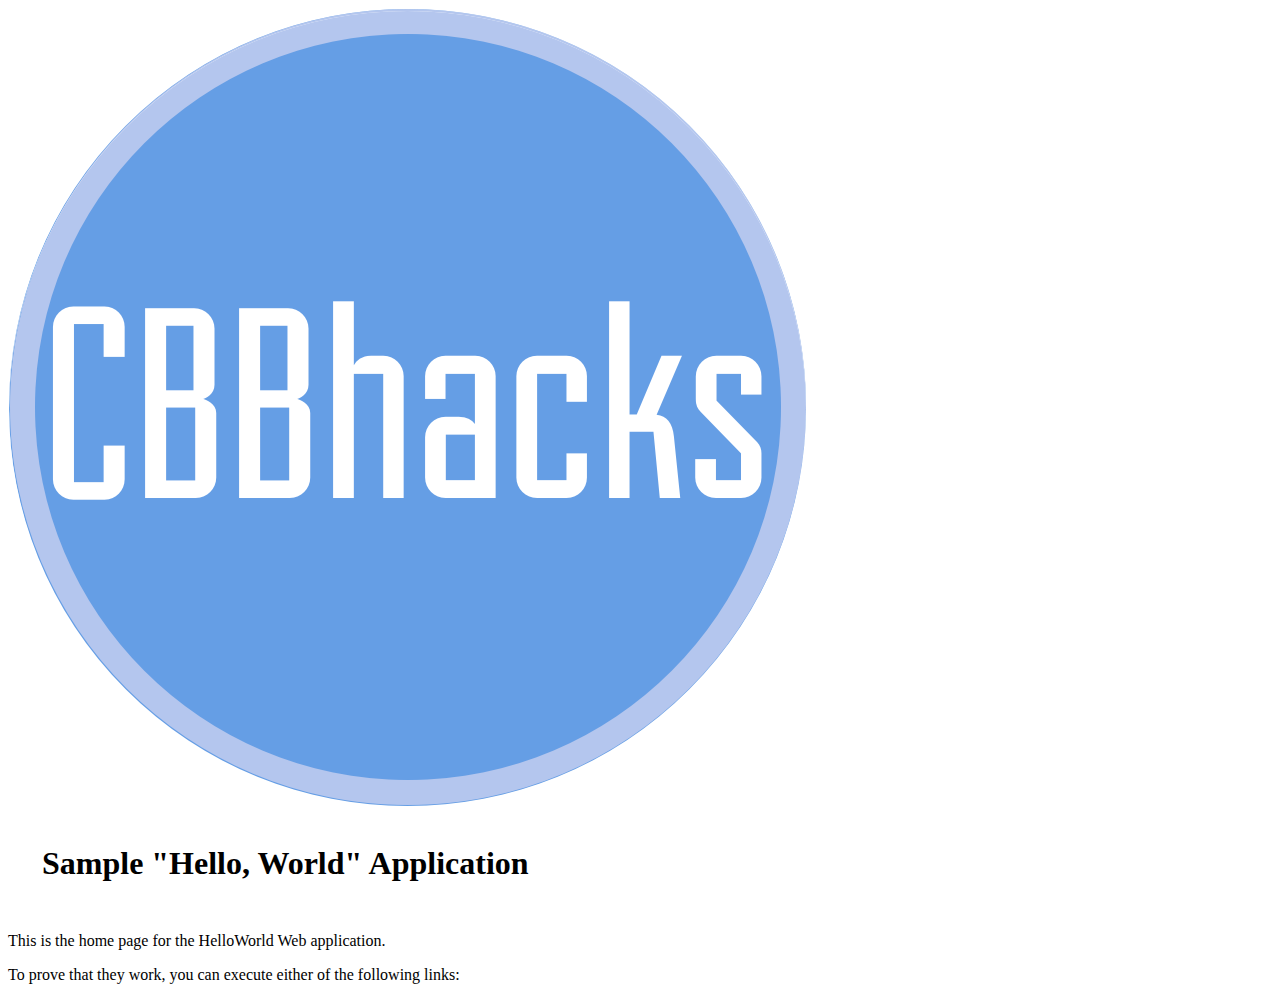
<file: C-Server/simple/index.html>
<!DOCTYPE html PUBLIC "-//W3C//DTD XHTML 1.0 Strict//EN"
      "http://www.w3.org/TR/xhtml1/DTD/xhtml1-strict.dtd">
<!--INCLUDESTART="INCLUDES/HEAD.TXT"-->

<html>
  <head>
    <title>Sample "Hello, World" Application</title>
  </head>
  <body bgcolor=white>
<img src="cbb.png">
    <table border="0" cellpadding="10">
      <tr>
        <td>
       
        </td>
        <td>
          <h1>Sample "Hello, World" Application</h1>
        </td>
      </tr>
    </table>

    <p>This is the home page for the HelloWorld Web application. </p>
    <p>To prove that they work, you can execute either of the following links:
    <ul>
     
    </ul>

  </body>
</html>
</file>
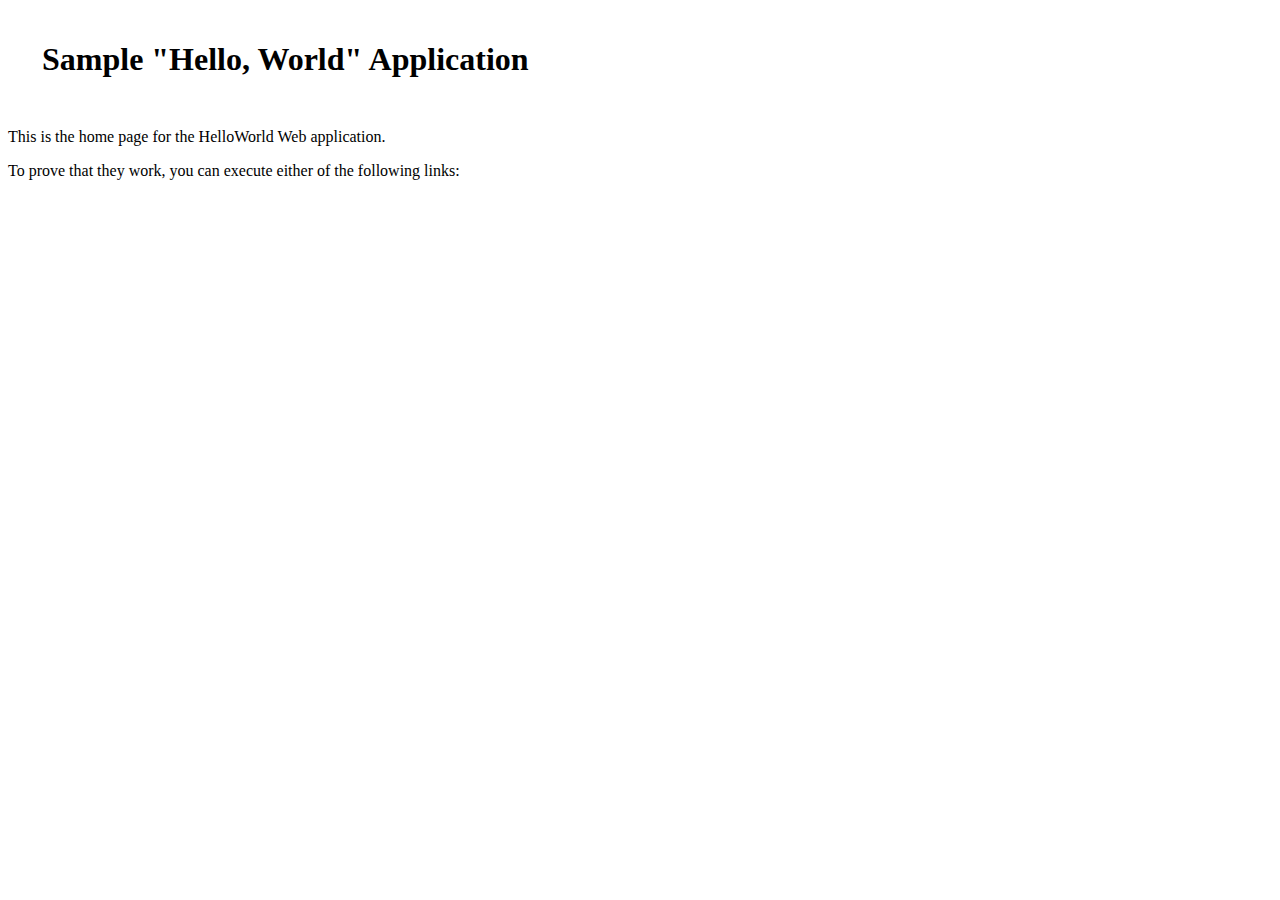
<file: C-Server/hello.html>
<!DOCTYPE html PUBLIC "-//W3C//DTD XHTML 1.0 Strict//EN"
      "http://www.w3.org/TR/xhtml1/DTD/xhtml1-strict.dtd">
<!--INCLUDESTART="INCLUDES/HEAD.TXT"-->

<html>
  <head>
    <title>Sample "Hello, World" Application</title>
  </head>
  <body bgcolor=white>

    <table border="0" cellpadding="10">
      <tr>
        <td>
       
        </td>
        <td>
          <h1>Sample "Hello, World" Application</h1>
        </td>
      </tr>
    </table>

    <p>This is the home page for the HelloWorld Web application. </p>
    <p>To prove that they work, you can execute either of the following links:
    <ul>
     
    </ul>

  </body>
</html>
</file>
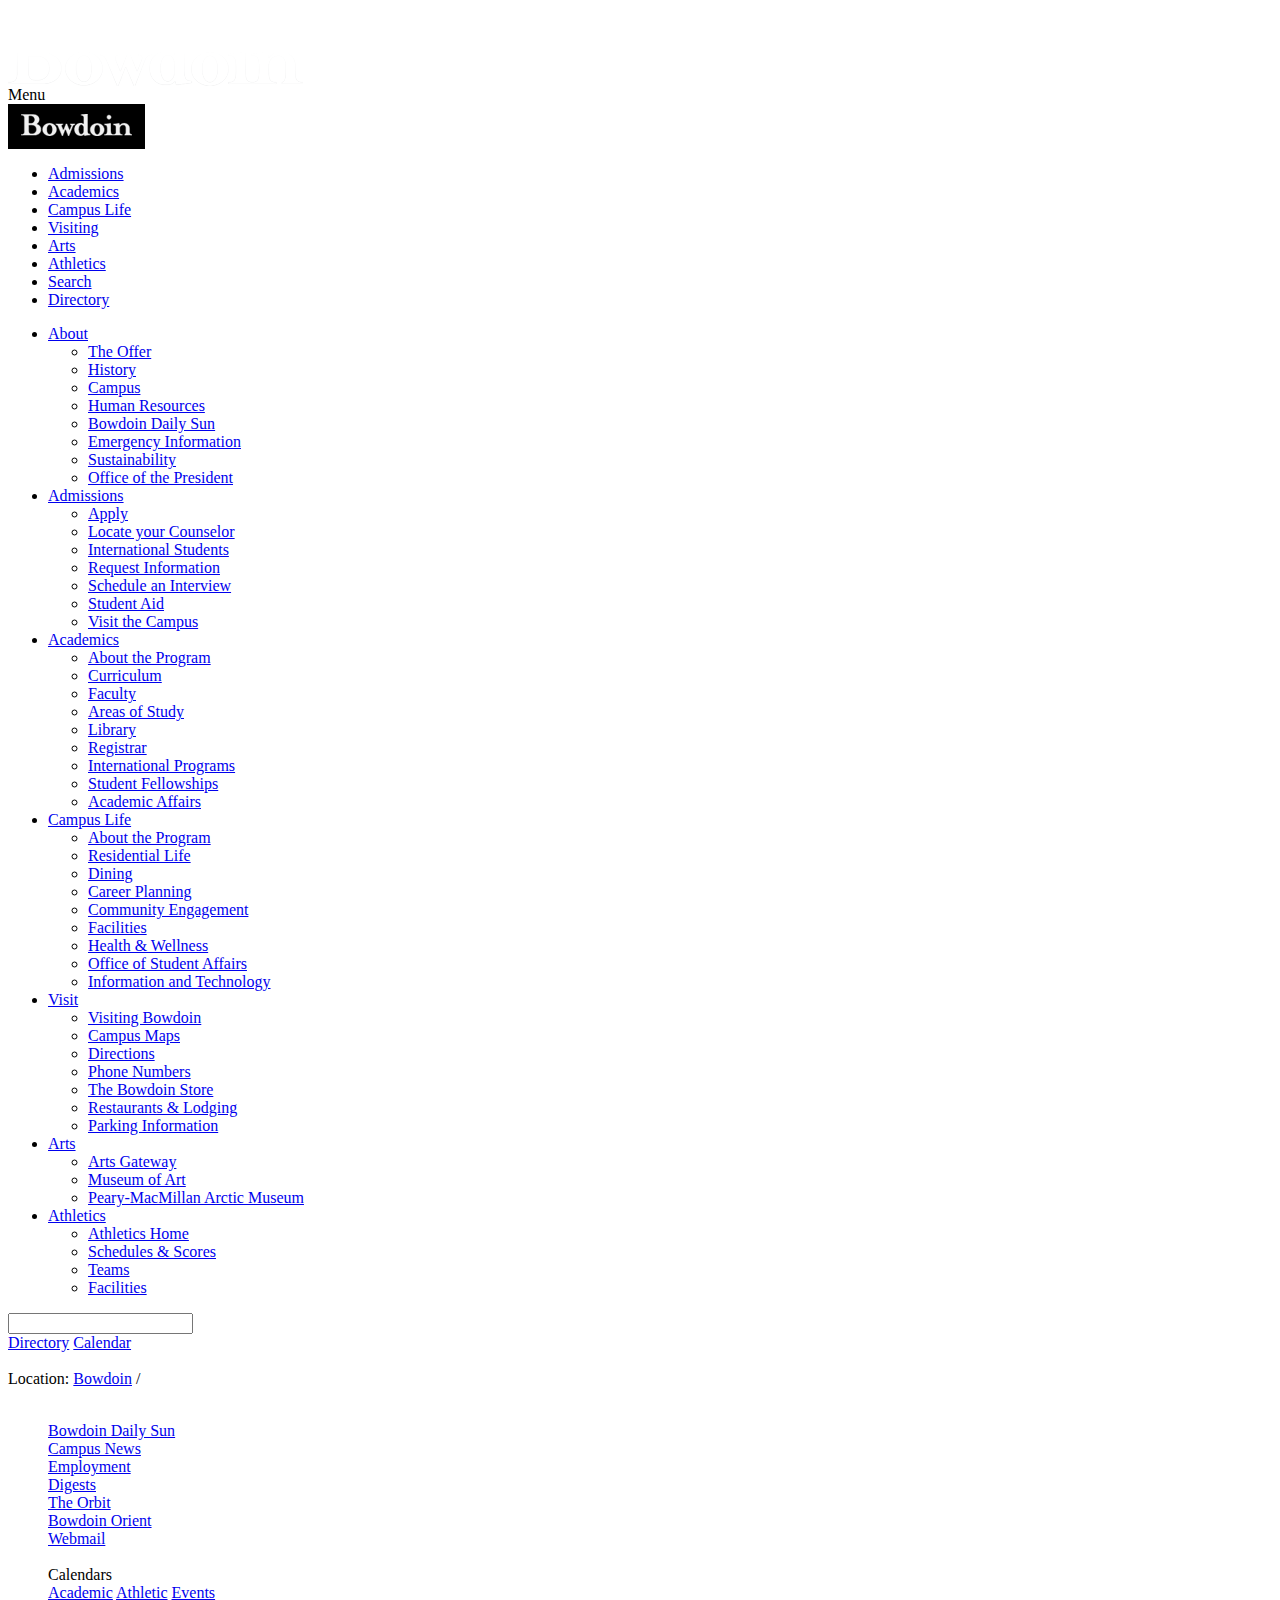
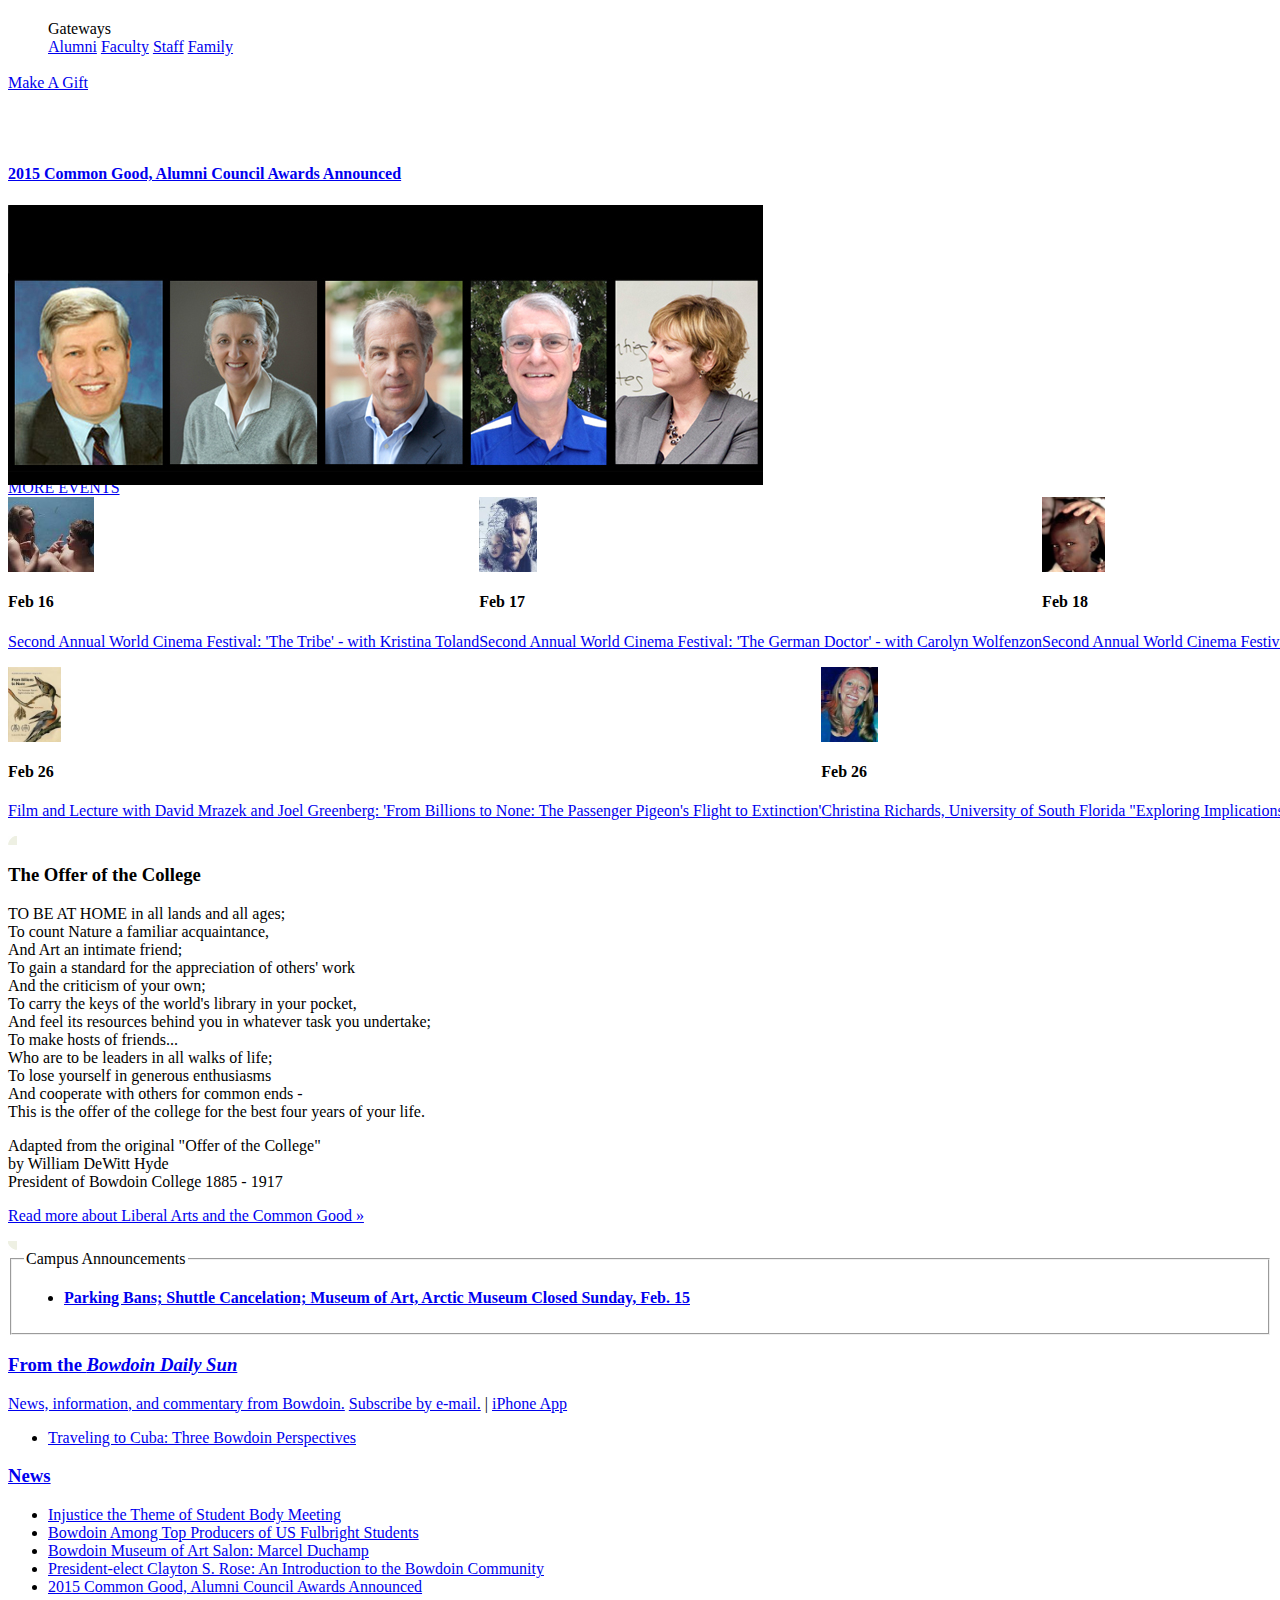
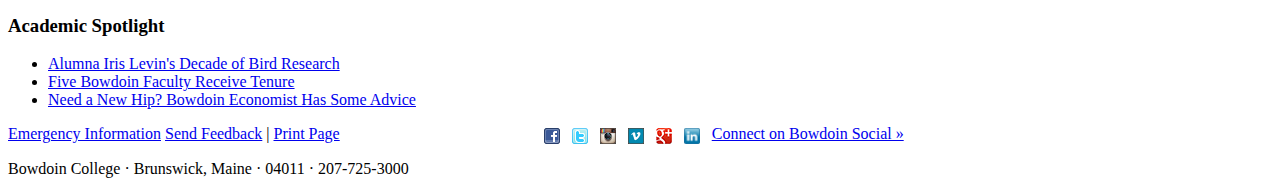
<file: C-Server/site/Bowdoin.html>
<!DOCTYPE html PUBLIC "-//W3C//DTD XHTML 1.0 Transitional//EN" "http://www.w3.org/TR/xhtml1/DTD/xhtml1-transitional.dtd">
<!-- saved from url=(0023)http://www.bowdoin.edu/ -->
<html xmlns="http://www.w3.org/1999/xhtml" lang="en" xml:lang="en"><head><meta http-equiv="Content-Type" content="text/html; charset=UTF-8">



<title>Bowdoin College</title>
<meta content="Bowdoin, College, Maine,college,liberal arts,liberal-arts,african american studies,womens studies,environmental studies,polar bears,summer music festival,theater,brunswick,near lewiston,near boston,new england,northeast, arctic, arctic studies, NeuroScience" name="keywords">
<meta content="Bowdoin College: a nationally renowned college of liberal arts and science in Maine" name="description"><meta property="fb:page-id" content="16279648193">




<!--[if lt IE 7.]>
<style type="text/css">
@import "/includes/css/base-2008-IE-repairs.css"; 
</style>
<![endif]-->
<meta http-equiv="imagetoolbar" content="no">








<!--
  jCarousel library
-->




<meta content="4TKo4NNP-rSKILFkn0-S8DPQYis" name="alexaVerifyID">
<meta content="no-cache" http-equiv="pragma">

<script type="text/javascript">
            <!--
$(function() {
    $('#slideshow1')
        .after('<div id="slideshow-nav"><\/div>')
        .cycle({
            fx: 'fade',
            speed: 1000,
            timeout:6500,
            pause:1,
            pager:'#slideshow-nav',
            height:'281px' 
        });
}); 
//-->
        </script>
<!--[if lt IE 7]>
<style type="text/css">
@import "/includes/css/home-v4-IE-repairs.css";
</style>
<![endif]-->
<style type="text/css">/*<![CDATA[*/



/*]]>*/</style>
<style id="style-1-cropbar-clipper">/* Copyright 2014 Evernote Corporation. All rights reserved. */
.en-markup-crop-options {
    top: 18px !important;
    left: 50% !important;
    margin-left: -100px !important;
    width: 200px !important;
    border: 2px rgba(255,255,255,.38) solid !important;
    border-radius: 4px !important;
}

.en-markup-crop-options div div:first-of-type {
    margin-left: 0px !important;
}
</style></head>
<body id="home" data-feedly-mini="yes" gram-dict="true" style="zoom: 1;">
<div id="shadowboxer">
<div id="column-1">
    <div class="sixcolumn-trans">
            <br>  <div class="header-wordmark">
                    <a href="./Bowdoin College.html">
                        <img src="./bowdoin-wordmark-295x60.png">
                    </a>
                </div>
                <div class="m-header-wordmark">
                <div id="m-menu">Menu</div>
                    <a href="./Bowdoin College.html">
                        <img src="./bowdoin-college.gif">
                    </a>
                    <div id="m-nav">


<ul id="m-drop">
                        <li><a href="http://www.bowdoin.edu/admissions">Admissions</a></li>
 <li><a href="http://www.bowdoin.edu/academics">Academics</a></li>
 <li><a href="http://www.bowdoin.edu/campus-life">Campus Life</a></li>
 <li><a href="http://www.bowdoin.edu/visiting">Visiting</a></li>
 <li><a href="http://www.bowdoin.edu/arts">Arts</a></li>
 <li><a href="http://athletics.bowdoin.edu/">Athletics</a></li>
<li><a href="http://search.bowdoin.edu/">Search</a></li>
<li><a href="http://www.bowdoin.edu/BowdoinDirectory">Directory</a></li>
</ul>

                    </div>
                </div>
            </div>
<div class="sixcolumn-navigation">
                <ul class="nav">
                    <li class="dropdown">
                         <a href="http://www.bowdoin.edu/about">About</a>
          <ul>
                            <li>
                                <a href="http://www.bowdoin.edu/about/purpose/index.shtml">The Offer</a>
                            </li>
                            <li>
                                <a href="http://www.bowdoin.edu/about/history/index.shtml">History</a>
                            </li>
                            <li>
                                <a href="http://www.bowdoin.edu/about/place/index.shtml">Campus</a>
                            </li>
                            <li>
                                <a href="http://www.bowdoin.edu/hr">Human Resources</a>
                            </li>
                            <li>
                                <a href="http://www.bowdoindailysun.com/">Bowdoin Daily Sun</a>
                            </li>
                              <li>
                                <a href="http://www.bowdoin.edu/security/">Emergency Information</a>
                            </li>
                       <li>
                                <a href="http://www.bowdoin.edu/sustainability">Sustainability</a>
                            </li>
                            <li>
                                <a href="http://www.bowdoin.edu/president">Office of the President</a>
                            </li>
                        </ul>
                    </li>
                
                
                
                
                    <li class="dropdown">
                        <a href="http://www.bowdoin.edu/admissions">Admissions</a>
                        <ul>
                            <li>
                                <a href="http://www.bowdoin.edu/admissions/apply/index.shtml">Apply</a>
                            </li>
                            <li>
                                <a href="http://www.bowdoin.edu/admissions/contact/index.shtml">Locate your Counselor</a>
                            </li>
                            <li>
                                <a href="http://www.bowdoin.edu/admissions/apply/international-students.shtml">International Students</a>
                            </li>
                            <li>
                                <a href="http://www.bowdoin.edu/admissions/request-information/index.shtml">Request Information</a>
                            </li>
                            <li>
                                <a href="http://www.bowdoin.edu/admissions/visit/interviewing.shtml">Schedule an Interview</a>
                            </li>
                            <li>
                                <a href="http://www.bowdoin.edu/studentaid/index.shtml">Student Aid</a>
                            </li>
                            <li>
                                <a href="http://www.bowdoin.edu/admissions/visit/index.shtml">Visit the Campus</a>
                            </li>
                        </ul>
                    </li>
                    <li class="dropdown">
                        <a href="http://www.bowdoin.edu/academics">Academics</a>
                        <ul>
                            <li>
                                <a href="http://www.bowdoin.edu/academics/index.shtml">About the Program</a>
                            </li>
                            <li>
                                <a href="http://www.bowdoin.edu/academics/curriculum/index.shtml">Curriculum</a>
                            </li>
                            <li>
                                <a href="http://www.bowdoin.edu/academics/faculty/index.shtml">Faculty</a>
                            </li>
                            <li>
                                <a href="http://www.bowdoin.edu/academics/departments-programs/">Areas of Study</a>
                            </li>
                                <li>
                                <a href="http://library.bowdoin.edu/">Library</a>
                            </li>
                            <li>
                                <a href="http://www.bowdoin.edu/registrar/index.shtml">Registrar</a>
                            </li>
                            <li>
                                <a href="http://www.bowdoin.edu/international/index.shtml">International Programs</a>
                            </li>
                            <li>
                                <a href="http://www.bowdoin.edu/student-fellowships/index.shtml">Student Fellowships</a>
                            </li>
                                 <li>
                                <a href="http://www.bowdoin.edu/academic-affairs/index.shtml">Academic Affairs</a>
                            </li>
                 
                       
                        </ul>
                    </li>
                    <li class="dropdown">
                        <a href="http://www.bowdoin.edu/campus-life">Campus Life</a>
                        <ul>
                            <li>
                                <a href="http://www.bowdoin.edu/campus-life/index.shtml">About the Program</a>
                            </li>
                            <li>
                                <a href="http://www.bowdoin.edu/reslife/index.shtml">Residential Life</a>
                            </li>
                            <li>
                                <a href="http://www.bowdoin.edu/dining">Dining</a>
                            </li>
                            <li>
                                <a href="http://www.bowdoin.edu/cpc">Career Planning</a>
                            </li>
                  
                            <li>
                                <a href="http://www.bowdoin.edu/mckeen-center">Community Engagement</a>
                            </li>
                                    <li>
                                <a href="http://www.bowdoin.edu/facilities">Facilities</a>
                            </li>
                         
                            <li>
                                <a href="http://www.bowdoin.edu/campus-life/wellness/index.shtml">Health &amp; Wellness</a>
                            </li>
                            <li>
                                <a href="http://www.bowdoin.edu/studentaffairs">Office of Student Affairs</a>
                  
                            </li>
                            <li>
                                <a href="http://www.bowdoin.edu/it">Information and Technology</a>
                            </li>
                                                    
                            
                        </ul>
                    </li>
                    <li class="dropdown">
                        <a href="http://www.bowdoin.edu/visiting">Visit</a>
                        <ul>
                            <li>
                                <a href="http://www.bowdoin.edu/about/visiting/index.shtml">Visiting Bowdoin</a>
                            </li>
                        
                            <li>
                                <a href="http://www.bowdoin.edu/about/campus/maps/index.shtml">Campus Maps</a>
                            </li>
                            <li>
                                <a href="http://www.bowdoin.edu/about/visiting/directions.shtml">Directions</a>
                            </li>
                            <li>
                                <a href="http://www.bowdoin.edu/directory/frequently-sought-numbers.shtml">Phone Numbers</a>
                            </li>
                            <li>
                                <a href="http://store.bowdoin.edu/">The Bowdoin Store</a>
                            </li>
                            <li>
                                <a href="http://www.bowdoin.edu/about/visiting/where-to-stay.shtml">Restaurants &amp; Lodging</a>
                            </li>
                            <li>
                                <a href="http://www.bowdoin.edu/security/parking/faculty-staff-visitor-information.shtml">Parking Information</a>
                            </li>
                        </ul>
                    </li>
                    <li class="dropdown">
                        <a href="http://www.bowdoin.edu/arts">Arts</a>
                        <ul>
                         <li>
                                <a href="http://www.bowdoin.edu/arts">Arts Gateway</a>
                            </li>
                            <li>
                                <a href="http://www.bowdoin.edu/art-museum/index.shtml">Museum of Art</a>
                            </li>

                            <li>
                                <a href="http://www.bowdoin.edu/arctic-museum/index.shtml">Peary-MacMillan Arctic Museum</a>
                            </li>
                        </ul>
                    </li>
                    <li class="dropdown">
                        <a href="http://athletics.bowdoin.edu/landing/index">Athletics</a>
                        
                        <ul>
                        
                                                
                            <li>
                                <a href="http://athletics.bowdoin.edu/landing/index">Athletics Home</a>
                            </li>
                            <li>
                                <a href="http://athletics.bowdoin.edu/composite">Schedules &amp; Scores</a>
                            </li>
                            <li>
                                <a href="http://athletics.bowdoin.edu/teams">Teams</a>
                            </li>
                            <li>
                                <a href="http://athletics.bowdoin.edu/facilities-list">Facilities</a>
                            </li>
                        </ul>
                        
                    </li>
                </ul>
<div id="navsrch">
                    <form action="http://search.bowdoin.edu/search" method="get" name="s">
<!--
                    <form action="http://www.bowdoin.edu/sgap.shtml" method="get" name="s">
-->
                        <input type="text" alt="Search Bowdoin" id="search-field" name="q">
                        <input name="site" type="hidden" value="bowdoin-www-root">
                        <input name="client" type="hidden" value="bowdoin-www-root">
<!--                        <input name="proxystylesheet" type="hidden" value="halloween7"/> -->
                        <input name="proxystylesheet" type="hidden" value="bowdoin-www-root"> 
                        <input name="output" type="hidden" value="xml-no-dtd">
                        <input type="submit" style="display: none;">
                    </form>
                </div>
                <div id="navdirhlp">
                    <a href="http://www.bowdoin.edu/directory">Directory</a>
                    <a href="http://www.bowdoin.edu/calendar">Calendar</a>
                </div>
            </div>
            <div style="clear: both;"></div><br>
<div id="crumb">Location: <a href="./Bowdoin College.html">Bowdoin</a> <a href="http://www.bowdoin.edu/index.shtml"></a> /</div>
<div id="section-header">
<div id="head-left">
<div id="gates">
<dl>
<dd><br>
</dd>
<dd><a href="http://www.bowdoindailysun.com/">Bowdoin Daily Sun</a></dd>
<dd><a href="http://www.bowdoin.edu/news">Campus News</a></dd>
<dd><a href="http://www.bowdoin.edu/about/employment">Employment</a></dd>
<dd><a href="https://www.bowdoin.edu/digests/login.jsp">Digests</a></dd>
<dd><a href="https://www.bowdoin.edu/apps/orbit/">The Orbit</a></dd>
<dd><a href="http://www.bowdoinorient.com/">Bowdoin Orient</a></dd>
<dd><a href="http://webmail.bowdoin.edu/">Webmail</a></dd>
<dd><br>
</dd>
<dd>Calendars</dd>
<dd><a href="http://www.bowdoin.edu/academic-affairs/calendar/index.shtml">Academic</a> <a href="http://athletics.bowdoin.edu/composite">Athletic</a> <a href="http://www.bowdoin.edu/calendar/">Events</a></dd>
<dd><br>
</dd>
<dd>Gateways</dd>
<dd><a href="http://alumni.bowdoin.edu/">Alumni</a> <a href="http://www.bowdoin.edu/faculty/">Faculty</a>  <a href="http://www.bowdoin.edu/staff/">Staff</a> <a href="http://www.bowdoin.edu/parents-families/">Family</a></dd>
<dd><br>
</dd><div class="gift-box">
<div class="make-a-gift"><a href="http://www.bowdoin.edu/support-bowdoin/makeagift">Make A Gift</a></div>
</div>

</dl>
<br>
<br>

</div>
</div>
<div id="beauty"><div id="slideshow1" style="position: relative; height: 281px;"><div class="slide" id="slide-1" style="position: absolute; top: 0px; left: 0px; display: block; z-index: 5; opacity: 1; width: 755px; height: 280px;"><div class="label"><h4><a href="http://community.bowdoin.edu/news/2015/02/draft-2015-common-good-alumni-council-awards-announced/">2015 Common Good, Alumni Council Awards Announced</a></h4></div><div class="slidebody"><a href="http://community.bowdoin.edu/news/2015/02/draft-2015-common-good-alumni-council-awards-announced/" title="2015 Common Good, Alumni Council Awards Announced"><img alt="" src="./Reunion-Convocation-Banner.jpg"></a></div></div><div class="slide" id="slide-2" style="position: absolute; top: 0px; left: 0px; display: none; z-index: 4; opacity: 0; width: 755px; height: 280px;"><div class="label"><h4><a href="http://community.bowdoin.edu/news/2015/02/seashore-digital-diaries/">Seashore Digital Diaries — The Series</a></h4></div><div class="slidebody"><a href="http://community.bowdoin.edu/news/2015/02/seashore-digital-diaries/" title="Seashore Digital Diaries — The Series"><img alt="" src="./Seashore-Diaries-banner.jpg"></a></div></div><div class="slide" id="slide-3" style="position: absolute; top: 0px; left: 0px; display: none; z-index: 4; opacity: 0; width: 755px; height: 280px;"><div class="label"><h4><a href="http://www.bowdoin.edu/presidential-search/">Bowdoin College Announces New President</a></h4></div><div class="slidebody"><a href="http://www.bowdoin.edu/presidential-search/" title="Bowdoin College Announces New President"><img alt="" src="./Web-Banner-Presidential-Announcement-2015-final.jpg"></a></div></div><div class="slide" id="slide-4" style="position: absolute; top: 0px; left: 0px; display: none; z-index: 4; opacity: 0; width: 755px; height: 280px;"><div class="label"><h4><a href="http://community.bowdoin.edu/news/2015/01/50-years-later-martin-luther-king-jr-speaks-at-bowdoin-in-1964/">Honoring the Legacy: Martin Luther King Jr. Speaks at Bowdoin in 1964</a></h4></div><div class="slidebody"><a href="http://community.bowdoin.edu/news/2015/01/50-years-later-martin-luther-king-jr-speaks-at-bowdoin-in-1964/" title="Honoring the Legacy: Martin Luther King Jr. Speaks at Bowdoin in 1964"><img alt="" src="./MLK-banner.jpg"></a></div></div></div><div id="slideshow-nav"><a href="http://www.bowdoin.edu/#" class="activeSlide">1</a><a href="http://www.bowdoin.edu/#" class="">2</a><a href="http://www.bowdoin.edu/#" class="">3</a><a href="http://www.bowdoin.edu/#" class="">4</a></div><span class="more-slides"><a href="http://www.bowdoin.edu/news/banners/index.shtml">Previous photos...</a></span></div></div>
<!-- close #head -->
<div class="body"><a id="main-content" name="main-content" shape="rect" title="main content"></a> 
<div class="barlr">
<div class="nc">
    Happening on Campus
    </div>
<div class="more-events">
<a href="http://www.bowdoin.edu/calendar">MORE EVENTS</a>
</div>
</div>
<div class="ncb">
<div class=" jcarousel-skin-tango"><div class="jcarousel-container jcarousel-container-horizontal" style="position: relative; display: block;"><div class="jcarousel-clip jcarousel-clip-horizontal" style="position: relative;"><ul class="jcarousel-list jcarousel-list-horizontal" id="mycarousel" style="overflow: hidden; position: relative; top: 0px; margin: 0px; padding: 0px; left: 0px; width: 6100px;">
<li class="jcarousel-item jcarousel-item-horizontal jcarousel-item-1 jcarousel-item-1-horizontal" jcarouselindex="1" style="float: left; list-style: none;">
<div class="pony">
<a href="http://www.bowdoin.edu/calendar/event.jsp?bid=735179&rid=84404">
<img alt="Second Annual World Cinema Festival: &#39;The Tribe&#39; - with Kristina Toland" src="./735179.jpg" class="eImg" height="75">
</a>
<div class="txt">
<h4>Feb 16</h4>
<p>
<a href="http://www.bowdoin.edu/calendar/event.jsp?bid=735179&rid=84404">Second Annual World Cinema Festival: 'The Tribe' - with Kristina Toland</a>
</p>
</div>
</div>
</li>
<li class="jcarousel-item jcarousel-item-horizontal jcarousel-item-2 jcarousel-item-2-horizontal" jcarouselindex="2" style="float: left; list-style: none;">
<div class="pony">
<a href="http://www.bowdoin.edu/calendar/event.jsp?bid=735180&rid=84404">
<img alt="Second Annual World Cinema Festival: &#39;The German Doctor&#39; - with Carolyn Wolfenzon" src="./735180.jpg" class="eImg" height="75">
</a>
<div class="txt">
<h4>Feb 17</h4>
<p>
<a href="http://www.bowdoin.edu/calendar/event.jsp?bid=735180&rid=84404">Second Annual World Cinema Festival: 'The German Doctor' - with Carolyn Wolfenzon</a>
</p>
</div>
</div>
</li>
<li class="jcarousel-item jcarousel-item-horizontal jcarousel-item-3 jcarousel-item-3-horizontal" jcarouselindex="3" style="float: left; list-style: none;">
<div class="pony">
<a href="http://www.bowdoin.edu/calendar/event.jsp?bid=735181&rid=84404">
<img alt="Second Annual World Cinema Festival: &#39;God Loves Uganda&#39; - with Hanetha Vete-Congolo and Laura Premack" src="./735181.jpg" class="eImg" height="75">
</a>
<div class="txt">
<h4>Feb 18</h4>
<p>
<a href="http://www.bowdoin.edu/calendar/event.jsp?bid=735181&rid=84404">Second Annual World Cinema Festival: 'God Loves Uganda' - with Hanetha Vete-Congolo and Laura Premack</a>
</p>
</div>
</div>
</li>
<li class="jcarousel-item jcarousel-item-horizontal jcarousel-item-4 jcarousel-item-4-horizontal" jcarouselindex="4" style="float: left; list-style: none;">
<div class="pony">
<a href="http://www.bowdoin.edu/calendar/event.jsp?bid=740207&rid=86280">
<img alt="Andreas Muenchow: &quot;The American Passage to the North Pole: Ice, Oceans, Glaciers, and Climates of Nares Strait&quot;" src="./740207.jpg" class="eImg" height="75">
</a>
<div class="txt">
<h4>Feb 19</h4>
<p>
<a href="http://www.bowdoin.edu/calendar/event.jsp?bid=740207&rid=86280">Andreas Muenchow: "The American Passage to the North Pole: Ice, Oceans, Glaciers, and Climates of Nares Strait"</a>
</p>
</div>
</div>
</li>
<li class="jcarousel-item jcarousel-item-horizontal jcarousel-item-5 jcarousel-item-5-horizontal" jcarouselindex="5" style="float: left; list-style: none;">
<div class="pony">
<a href="http://www.bowdoin.edu/calendar/event.jsp?bid=759393&rid=87594">
<img alt="Linda Gradstein: &quot;Do Women Do it Better, or Just Differently: Reflections on 25 Years as a Middle East Journalist&quot;" src="./759393.jpg" class="eImg" height="75">
</a>
<div class="txt">
<h4>Feb 19</h4>
<p>
<a href="http://www.bowdoin.edu/calendar/event.jsp?bid=759393&rid=87594">Linda Gradstein: "Do Women Do it Better, or Just Differently: Reflections on 25 Years as a Middle East Journalist"</a>
</p>
</div>
</div>
</li>
<li class="jcarousel-item jcarousel-item-horizontal jcarousel-item-6 jcarousel-item-6-horizontal" jcarouselindex="6" style="float: left; list-style: none;">
<div class="pony">
<a href="http://www.bowdoin.edu/calendar/event.jsp?bid=735182&rid=84404">
<img alt="Second Annual World Cinema Festival: &#39;A Touch of Sin&#39; - with Shu-chin Tsui" src="./735182.jpg" class="eImg" height="75">
</a>
<div class="txt">
<h4>Feb 19</h4>
<p>
<a href="http://www.bowdoin.edu/calendar/event.jsp?bid=735182&rid=84404">Second Annual World Cinema Festival: 'A Touch of Sin' - with Shu-chin Tsui</a>
</p>
</div>
</div>
</li>
<li class="jcarousel-item jcarousel-item-horizontal jcarousel-item-7 jcarousel-item-7-horizontal" jcarouselindex="7" style="float: left; list-style: none;">
<div class="pony">
<a href="http://www.bowdoin.edu/calendar/event.jsp?bid=756239&rid=87211">
<img alt="Cristina Malcomson: &quot;Studies of Skin Color in the Early Royal Society&quot;" src="./756239.jpg" class="eImg" height="75">
</a>
<div class="txt">
<h4>Feb 19</h4>
<p>
<a href="http://www.bowdoin.edu/calendar/event.jsp?bid=756239&rid=87211">Cristina Malcomson: "Studies of Skin Color in the Early Royal Society"</a>
</p>
</div>
</div>
</li>
<li class="jcarousel-item jcarousel-item-horizontal jcarousel-item-8 jcarousel-item-8-horizontal" jcarouselindex="8" style="float: left; list-style: none;">
<div class="pony">
<a href="http://www.bowdoin.edu/calendar/event.jsp?bid=735183&rid=84404">
<img alt="Second Annual World Cinema Festival: &#39;A Coffee in Berlin&#39; - with Birgit Tautz" src="./735183.jpg" class="eImg" height="75">
</a>
<div class="txt">
<h4>Feb 20</h4>
<p>
<a href="http://www.bowdoin.edu/calendar/event.jsp?bid=735183&rid=84404">Second Annual World Cinema Festival: 'A Coffee in Berlin' - with Birgit Tautz</a>
</p>
</div>
</div>
</li>
<li class="jcarousel-item jcarousel-item-horizontal jcarousel-item-9 jcarousel-item-9-horizontal" jcarouselindex="9" style="float: left; list-style: none;">
<div class="pony">
<a href="http://www.bowdoin.edu/calendar/event.jsp?bid=735184&rid=84404">
<img alt="Second Annual World Cinema Festival: &#39;Loose Cannons&#39; - with Davida Gavioli" src="./735184.jpg" class="eImg" height="75">
</a>
<div class="txt">
<h4>Feb 21</h4>
<p>
<a href="http://www.bowdoin.edu/calendar/event.jsp?bid=735184&rid=84404">Second Annual World Cinema Festival: 'Loose Cannons' - with Davida Gavioli</a>
</p>
</div>
</div>
</li>
<li class="jcarousel-item jcarousel-item-horizontal jcarousel-item-10 jcarousel-item-10-horizontal" jcarouselindex="10" style="float: left; list-style: none;">
<div class="pony">
<a href="http://www.bowdoin.edu/calendar/event.jsp?bid=740124&rid=86244">
<img alt="Kates Lecture with Robert Bazell: &quot;Cancer: Progress and Profits&quot;" src="./740124.jpg" class="eImg" height="75">
</a>
<div class="txt">
<h4>Feb 23</h4>
<p>
<a href="http://www.bowdoin.edu/calendar/event.jsp?bid=740124&rid=86244">Kates Lecture with Robert Bazell: "Cancer: Progress and Profits"</a>
</p>
</div>
</div>
</li>
<li class="jcarousel-item jcarousel-item-horizontal jcarousel-item-11 jcarousel-item-11-horizontal" jcarouselindex="11" style="float: left; list-style: none;">
<div class="pony">
<a href="http://www.bowdoin.edu/calendar/event.jsp?bid=740566&rid=86418">
<img alt="Film and Lecture with David Mrazek and Joel Greenberg: &#39;From Billions to None: The Passenger Pigeon&#39;s Flight to Extinction&#39;" src="./740566.jpg" class="eImg" height="75">
</a>
<div class="txt">
<h4>Feb 26</h4>
<p>
<a href="http://www.bowdoin.edu/calendar/event.jsp?bid=740566&rid=86418">Film and Lecture with David Mrazek and Joel Greenberg: 'From Billions to None: The Passenger Pigeon's Flight to Extinction'</a>
</p>
</div>
</div>
</li>
<li class="jcarousel-item jcarousel-item-horizontal jcarousel-item-12 jcarousel-item-12-horizontal" jcarouselindex="12" style="float: left; list-style: none;">
<div class="pony">
<a href="http://www.bowdoin.edu/calendar/event.jsp?bid=757142&rid=87323">
<img alt="Christina Richards, University of South Florida &quot;Exploring Implications of Genome Function in Complex Environments Using Model and Non-Model Plants&quot;" src="./757142.jpg" class="eImg" height="75">
</a>
<div class="txt">
<h4>Feb 26</h4>
<p>
<a href="http://www.bowdoin.edu/calendar/event.jsp?bid=757142&rid=87323">Christina Richards, University of South Florida "Exploring Implications of Genome Function in Complex Environments Using Model and Non-Model Plants"</a>
</p>
</div>
</div>
</li>
<li class="jcarousel-item jcarousel-item-horizontal jcarousel-item-13 jcarousel-item-13-horizontal" jcarouselindex="13" style="float: left; list-style: none;">
<div class="pony">
<a href="http://www.bowdoin.edu/calendar/event.jsp?bid=760766&rid=87804">
<img alt="Dancer and Choreographer Chantal Loial: &#39;On t&#39;appelle Vénus (They Call You Venus)&#39;" src="./760766.jpg" class="eImg" height="75">
</a>
<div class="txt">
<h4>Feb 28</h4>
<p>
<a href="http://www.bowdoin.edu/calendar/event.jsp?bid=760766&rid=87804">Dancer and Choreographer Chantal Loial: 'On t'appelle Vénus (They Call You Venus)'</a>
</p>
</div>
</div>
</li>
<li class="jcarousel-item jcarousel-item-horizontal jcarousel-item-14 jcarousel-item-14-horizontal" jcarouselindex="14" style="float: left; list-style: none;">
<div class="pony">
<a href="http://www.bowdoin.edu/calendar/event.jsp?bid=710915&rid=82697">
<img alt="Hester Blum: &quot;Polar Imprints: The News from the Ends of the Earth&quot;" src="./710915.jpg" class="eImg" height="75">
</a>
<div class="txt">
<h4>Mar 2</h4>
<p>
<a href="http://www.bowdoin.edu/calendar/event.jsp?bid=710915&rid=82697">Hester Blum: "Polar Imprints: The News from the Ends of the Earth"</a>
</p>
</div>
</div>
</li>
<li class="jcarousel-item jcarousel-item-horizontal jcarousel-item-15 jcarousel-item-15-horizontal" jcarouselindex="15" style="float: left; list-style: none;">
<div class="pony">
<a href="http://www.bowdoin.edu/calendar/event.jsp?bid=760235&rid=87694">
<img alt="Andrew Robarts &#39;90: &quot;Merchants, Migrants and Microbes: Ottoman-Russian Relations in the Eighteenth and Nineteenth Centuries&quot;" src="./760235.jpg" class="eImg" height="75">
</a>
<div class="txt">
<h4>Mar 3</h4>
<p>
<a href="http://www.bowdoin.edu/calendar/event.jsp?bid=760235&rid=87694">Andrew Robarts '90: "Merchants, Migrants and Microbes: Ottoman-Russian Relations in the Eighteenth and Nineteenth Centuries"</a>
</p>
</div>
</div>
</li>
<li class="jcarousel-item jcarousel-item-horizontal jcarousel-item-16 jcarousel-item-16-horizontal" jcarouselindex="16" style="float: left; list-style: none;">
<div class="pony">
<a href="http://www.bowdoin.edu/calendar/event.jsp?bid=741458&rid=86643">
<img alt="Reception: Nancy Blum, Visiting Artist in Residence" src="./741458.jpg" class="eImg" height="75">
</a>
<div class="txt">
<h4>Mar 5</h4>
<p>
<a href="http://www.bowdoin.edu/calendar/event.jsp?bid=741458&rid=86643">Reception: Nancy Blum, Visiting Artist in Residence</a>
</p>
</div>
</div>
</li>
<li class="jcarousel-item jcarousel-item-horizontal jcarousel-item-17 jcarousel-item-17-horizontal" jcarouselindex="17" style="float: left; list-style: none;">
<div class="pony">
<a href="http://www.bowdoin.edu/calendar/event.jsp?bid=758339&rid=87468">
<img alt="Film Screening: &#39;The Auschwitz Gateway Film&#39; with Filmmaker David Conover" src="./758339.jpg" class="eImg" height="75">
</a>
<div class="txt">
<h4>Mar 25</h4>
<p>
<a href="http://www.bowdoin.edu/calendar/event.jsp?bid=758339&rid=87468">Film Screening: 'The Auschwitz Gateway Film' with Filmmaker David Conover</a>
</p>
</div>
</div>
</li>
<li class="jcarousel-item jcarousel-item-horizontal jcarousel-item-18 jcarousel-item-18-horizontal" jcarouselindex="18" style="float: left; list-style: none;">
<div class="pony">
<a href="http://www.bowdoin.edu/calendar/event.jsp?bid=757144&rid=87323">
<img alt="Sarah Schaack: &quot;Understanding Mutational Dynamics Over Short and Long Time Scales&quot;" src="./757144.jpg" class="eImg" height="75">
</a>
<div class="txt">
<h4>Mar 26</h4>
<p>
<a href="http://www.bowdoin.edu/calendar/event.jsp?bid=757144&rid=87323">Sarah Schaack: "Understanding Mutational Dynamics Over Short and Long Time Scales"</a>
</p>
</div>
</div>
</li>
<li class="jcarousel-item jcarousel-item-horizontal jcarousel-item-19 jcarousel-item-19-horizontal" jcarouselindex="19" style="float: left; list-style: none;">
<div class="pony">
<a href="http://www.bowdoin.edu/calendar/event.jsp?bid=738079&rid=85129">
<img alt="Gabriel Perez-Barreiro: &quot;Latitude 0&#39;08791&quot;: Latin American Artists and Science Fiction" src="./738079.jpg" class="eImg" height="75">
</a>
<div class="txt">
<h4>Mar 26</h4>
<p>
<a href="http://www.bowdoin.edu/calendar/event.jsp?bid=738079&rid=85129">Gabriel Perez-Barreiro: "Latitude 0'08791": Latin American Artists and Science Fiction</a>
</p>
</div>
</div>
</li>
<li class="jcarousel-item jcarousel-item-horizontal jcarousel-item-20 jcarousel-item-20-horizontal" jcarouselindex="20" style="float: left; list-style: none;">
<div class="pony">
<a href="http://www.bowdoin.edu/calendar/event.jsp?bid=758859&rid=87531">
<img alt="Film Screening: &#39;Secundaria&#39; with Filmmaker Mary Jane Doherty" src="./758859.jpg" class="eImg" height="75">
</a>
<div class="txt">
<h4>Mar 30</h4>
<p>
<a href="http://www.bowdoin.edu/calendar/event.jsp?bid=758859&rid=87531">Film Screening: 'Secundaria' with Filmmaker Mary Jane Doherty</a>
</p>
</div>
</div>
</li>
</ul></div><div class="jcarousel-prev jcarousel-prev-horizontal" style="display: block;" disabled="false"></div><div class="jcarousel-next jcarousel-next-horizontal" style="display: block;" disabled="false"></div></div></div>
</div>

 

<div id="leftcontent">
<div class="offer">
<div class="offertop"><img alt="top" class="corner" height="9" src="./top-l1.gif" width="9"></div>
<h3>The Offer of the College</h3>
<p><span class="yo"><span class="yo-yo">T</span>O BE AT HOME</span> in all lands and all ages;<br>
 <span class="yo-yo-yo">To count Nature a familiar acquaintance,</span><br>
 And Art an intimate friend;<br>
 To gain a standard for the appreciation of others' work<br>
 And the criticism of your own;<br>
 To carry the keys of the world's library in your pocket,<br>
 And feel its resources behind you in whatever task you undertake;<br>
 To make hosts of friends...<br>
 Who are to be leaders in all walks of life;<br>
 To lose yourself in generous enthusiasms<br>
 And cooperate with others for common ends -<br>
 This is the offer of the college for the best four years of your life.</p>
<p class="cite">Adapted from the original "Offer of the College"<br>
 by William DeWitt Hyde<br>
 President of Bowdoin College 1885 - 1917</p>
<p class="caption"><a href="http://www.bowdoin.edu/academics/curriculum/liberal-education-statement">Read more about Liberal Arts and the Common Good »</a></p>
<div class="offerbottom"><img alt="bottom" class="corner" height="9" src="./bottom-l1.gif" width="9"></div>
</div>
</div>
<div id="rightcontent">
<div class="praeco">
<fieldset>
<legend>Campus Announcements</legend>
<ul>
<li>
<strong>
<a href="https://www.bowdoin.edu/campus-information/">Parking Bans; Shuttle Cancelation; Museum of Art, Arctic Museum Closed Sunday, Feb. 15</a>
</strong>
</li>
</ul>
</fieldset>
</div>



<h3>
            <a href="http://www.bowdoindailysun.com/">From the <em>Bowdoin Daily Sun</em></a>
        </h3>
        <div class="newswrap">
            <p class="subhead">
                <a href="http://bowdoindailysun.com/">News, information, and
                    commentary from Bowdoin.</a>&nbsp;<a href="http://eepurl.com/iB2G">Subscribe by e-mail.</a> | <a href="https://itunes.apple.com/us/app/bowdoin-daily-sun/id738480022?mt=8">iPhone App</a>
            </p>
<ul id="hlines" class="headlines">
<li>
<a href="http://www.bowdoindailysun.com/?p=101035">Traveling to Cuba: Three Bowdoin Perspectives</a>
</li>
</ul>



    </div>
 <h3><a href="http://www.bowdoin.edu/news/" title="Go to the News Home">News</a></h3>
<div class="newswrap">

<ul id="hlines" class="headlines">
<li>
<a href="http://community.bowdoin.edu/news/?p=101292">Injustice the Theme of Student Body Meeting</a>
</li>
<li>
<a href="http://community.bowdoin.edu/news/?p=101260">Bowdoin Among Top Producers of US Fulbright Students</a>
</li>
<li>
<a href="http://community.bowdoin.edu/news/?p=101104">Bowdoin Museum of Art Salon: Marcel Duchamp</a>
</li>
<li>
<a href="http://community.bowdoin.edu/news/?p=100530">President-elect Clayton S. Rose: An Introduction to the Bowdoin Community</a>
</li>
<li>
<a href="http://community.bowdoin.edu/news/?p=100976">2015 Common Good, Alumni Council Awards Announced</a>
</li>
</ul>

 


</div>
<!--
<h3><a href="http://www.bowdoin.edu/calendar/">Events</a></h3>
<div class="newswrap">

<ul><li><span class="bdt">2/16. </span><a href="/calendar/event.jsp?bid=735179&amp;rid=84404">Second Annual World Cinema Festival: 'The Tribe' - with Kristina Toland</a></li><li><span class="bdt">2/17. </span><a href="/calendar/event.jsp?bid=735180&amp;rid=84404">Second Annual World Cinema Festival: 'The German Doctor' - with Carolyn Wolfenzon</a></li><li><span class="bdt">2/18. </span><a href="/calendar/event.jsp?bid=735181&amp;rid=84404">Second Annual World Cinema Festival: 'God Loves Uganda' - with Hanetha Vete-Congolo and Laura Premack</a></li><li><span class="bdt">2/19. </span><a href="/calendar/event.jsp?bid=759393&amp;rid=87594">Linda Gradstein: "Do Women Do it Better, or Just Differently: Reflections on 25 Years as a Middle East Journalist"</a></li><li><span class="bdt">2/19. </span><a href="/calendar/event.jsp?bid=756239&amp;rid=87211">Cristina Malcomson: "Studies of Skin Color in the Early Royal Society"</a></li><li><span class="bdt">2/19. </span><a href="/calendar/event.jsp?bid=735182&amp;rid=84404">Second Annual World Cinema Festival: 'A Touch of Sin' - with Shu-chin Tsui</a></li><li><span class="bdt">2/19. </span><a href="/calendar/event.jsp?bid=740207&amp;rid=86280">Andreas Muenchow: "The American Passage to the North Pole: Ice, Oceans, Glaciers, and Climates of Nares Strait"</a></li><li><span class="bdt">2/20. </span><a href="/calendar/event.jsp?bid=735183&amp;rid=84404">Second Annual World Cinema Festival: 'A Coffee in Berlin' - with Birgit Tautz</a></li><li><span class="bdt">2/21. </span><a href="/calendar/event.jsp?bid=735184&amp;rid=84404">Second Annual World Cinema Festival: 'Loose Cannons' - with Davida Gavioli</a></li><li><span class="bdt">2/23. </span><a href="/calendar/event.jsp?bid=740124&amp;rid=86244">Kates Lecture with Robert Bazell: "Cancer: Progress and Profits"</a></li><li><span class="bdt">2/26. </span><a href="/calendar/event.jsp?bid=757142&amp;rid=87323">Christina Richards, University of South Florida "Exploring Implications of Genome Function in Complex Environments Using Model and Non-Model Plants"</a></li><li><span class="bdt">2/26. </span><a href="/calendar/event.jsp?bid=740566&amp;rid=86418">Film and Lecture with David Mrazek and Joel Greenberg: 'From Billions to None: The Passenger Pigeon's Flight to Extinction'</a></li><li><span class="bdt">2/28. </span><a href="/calendar/event.jsp?bid=760766&amp;rid=87804">Dancer and Choreographer Chantal Loial: 'On t'appelle Vénus (They Call You Venus)'</a></li><li><span class="bdt">3/2. </span><a href="/calendar/event.jsp?bid=710915&amp;rid=82697">Hester Blum: "Polar Imprints: The News from the Ends of the Earth"</a></li><li><span class="bdt">3/3. </span><a href="/calendar/event.jsp?bid=760235&amp;rid=87694">Andrew Robarts '90: "Merchants, Migrants and Microbes: Ottoman-Russian Relations in the Eighteenth and Nineteenth Centuries"</a></li><li><span class="bdt">3/5. </span><a href="/calendar/event.jsp?bid=741458&amp;rid=86643">Reception: Nancy Blum, Visiting Artist in Residence</a></li><li><span class="bdt">3/25. </span><a href="/calendar/event.jsp?bid=758339&amp;rid=87468">Film Screening: 'The Auschwitz Gateway Film' with Filmmaker David Conover</a></li><li><span class="bdt">3/26. </span><a href="/calendar/event.jsp?bid=757144&amp;rid=87323">Sarah Schaack: "Understanding Mutational Dynamics Over Short and Long Time Scales"</a></li><li><span class="bdt">3/26. </span><a href="/calendar/event.jsp?bid=738079&amp;rid=85129">Gabriel Perez-Barreiro: "Latitude 0'08791": Latin American Artists and Science Fiction</a></li><li><span class="bdt">3/30. </span><a href="/calendar/event.jsp?bid=758859&amp;rid=87531">Film Screening: 'Secundaria' with Filmmaker Mary Jane Doherty</a></li><li><span class="bdt">3/31. </span><a href="/calendar/event.jsp?bid=734916&amp;rid=84340">2015 John Brown Russwurm Lecturer, Craig Steven Wilder: 'Ebony and Ivy: Race, Slavery, and the Troubled History of America's Universities'</a></li><li><span class="bdt">4/13. </span><a href="/calendar/event.jsp?bid=740353&amp;rid=86322">Brian Mello: "The End of the Liberalized Autocracy in the Middle East and North Africa"</a></li></ul>
 

<p class="hpmore"><a href="http://www.bowdoin.edu/calendar/view.jsp?m=m">More Events &#187;</a></p> 



</div> -->

<h3>Academic Spotlight</h3>
<div class="newswrap">
<ul id="hlines" class="headlines">
<li>
<a href="http://community.bowdoin.edu/news/?p=101090">Alumna Iris Levin's Decade of Bird Research</a>
</li>
<li>
<a href="http://community.bowdoin.edu/news/?p=101140">Five Bowdoin Faculty Receive Tenure</a>
</li>
<li>
<a href="http://community.bowdoin.edu/news/?p=100787">Need a New Hip? Bowdoin Economist Has Some Advice</a>
</li>
</ul>

 

</div>
</div>
<div class="spacer"></div>
</div>
        

<!-- close .body -->
<div id="footer">
        <p>
            <a href="http://bowdoin.edu/security/">Emergency Information</a> 
            <span class="feedback">
                <a href="http://bowdoin.edu/interactive/feedback">Send Feedback</a> | <a href="http://www.bowdoin.edu/#" onclick="print-preview(); return false;">Print Page</a>
            </span>

 <span style="margin-left:200px"><a href="http://facebook.com/Bowdoin"><img align="absmiddle" alt="facebook" border="0" height="16" src="./facebook.png" width="16"></a>  &nbsp;
 
  <a href="http://twitter.com/bowdoincollege"><img align="absmiddle" alt="twitter" border="0" height="16" src="./twitter.png" width="16"></a>  &nbsp;

<a href="http://instagr.am/bowdoincollege"><img align="absmiddle" alt="instagram" border="0" height="16" src="./instagram-28x28.png" width="16"></a>   &nbsp; 

  <a href="http://vimeo.com/bowdoin"><img align="absmiddle" alt="vimeo" border="0" height="16" src="./vimeo-28x28.png" width="16"></a>  &nbsp;

<a href="http://plus.google.com/+bowdoincollege"><img align="absmiddle" alt="google plus" border="0" height="16" src="./gplus-icon16.png" width="16"></a>   &nbsp; 

  <a href="http://www.linkedin.com/edu/school?id=18579"><img align="absmiddle" alt="LinkedIn" border="0" height="16" src="./linkedin.png" width="16"></a>  &nbsp; 

  <a href="http://www.bowdoin.edu/social">Connect on Bowdoin Social »</a>     </span>  
        </p>
        <p class="sub">Bowdoin College · Brunswick, Maine · 04011 · 207-725-3000</p>
    </div>
</div>
<!-- close #column-1 -->
</div>
<!-- close #shadowboxer -->



</body><div class="b-freemium-editor" style="display: none;"><div class="b-freemium-editor-back"></div><iframe class="gr-freemium-ifr"></iframe></div><div class="gr-context gr-dict gr-context-loader gr-dict-freemium" style="display: none;"><span class="gr-triangle"></span><div class="gr-placeholder"></div><a href="http://www.grammarly.com/?utm-source=dict&utm-medium=link&utm-campaign=chrome-plg" target="-blank" class="gr-hint-settings"></a><strong class="gr-title"></strong><div class="gr-dict-content"></div></div></html>
</file>
